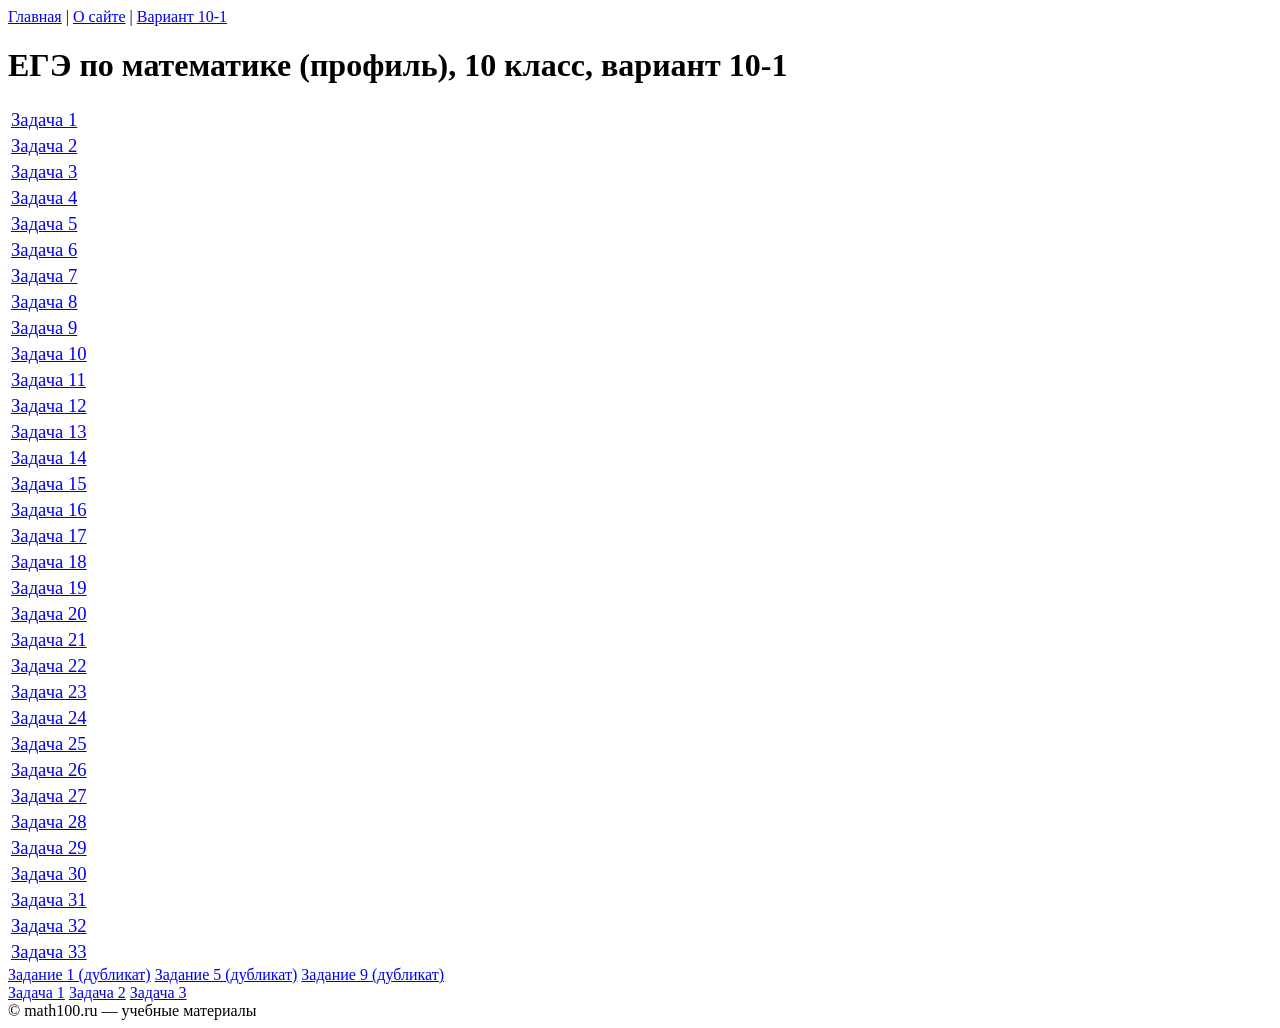
<file: console/testdata/variant_sample.html>
<!DOCTYPE html>
<html lang="ru"><head><meta charset="utf-8"><title>Профильный ЕГЭ 2027, вариант 10-1</title></head>
<body>
<header><a href="https://math100.ru/">Главная</a> | <a href="https://math100.ru/about/">О сайте</a> | <a href="https://math100.ru/prof-ege-2027-10-1/">Вариант 10-1</a></header>
<main><h1>ЕГЭ по математике (профиль), 10 класс, вариант 10-1</h1>
<table class="math100-variant"><tbody>
<tr><td><span style="font-size: 14pt; font-family: 'times new roman', times, serif;"><a href="https://math100.ru/ege_profil_10_1-1/">Задача 1</a></span></td></tr>
<tr><td><span style="font-size: 14pt; font-family: 'times new roman', times, serif;"><a href="https://math100.ru/ege_profil_10_1-2/">Задача 2</a></span></td></tr>
<tr><td><span style="font-size: 14pt; font-family: 'times new roman', times, serif;"><a href="https://math100.ru/ege_profil_10_1-3/">Задача 3</a></span></td></tr>
<tr><td><span style="font-size: 14pt; font-family: 'times new roman', times, serif;"><a href="https://math100.ru/ege_profil_10_1-4/">Задача 4</a></span></td></tr>
<tr><td><span style="font-size: 14pt; font-family: 'times new roman', times, serif;"><a href="https://math100.ru/ege_profil_10_1-5/">Задача 5</a></span></td></tr>
<tr><td><span style="font-size: 14pt; font-family: 'times new roman', times, serif;"><a href="https://math100.ru/ege_profil_10_1-6/">Задача 6</a></span></td></tr>
<tr><td><span style="font-size: 14pt; font-family: 'times new roman', times, serif;"><a href="https://math100.ru/ege_profil_10_1-7/">Задача 7</a></span></td></tr>
<tr><td><span style="font-size: 14pt; font-family: 'times new roman', times, serif;"><a href="https://math100.ru/ege_profil_10_1-8/">Задача 8</a></span></td></tr>
<tr><td><span style="font-size: 14pt; font-family: 'times new roman', times, serif;"><a href="https://math100.ru/ege_profil_10_1-9/">Задача 9</a></span></td></tr>
<tr><td><span style="font-size: 14pt; font-family: 'times new roman', times, serif;"><a href="https://math100.ru/ege_profil_10_1-10/">Задача 10</a></span></td></tr>
<tr><td><span style="font-size: 14pt; font-family: 'times new roman', times, serif;"><a href="https://math100.ru/ege_profil_10_1-11/">Задача 11</a></span></td></tr>
<tr><td><span style="font-size: 14pt; font-family: 'times new roman', times, serif;"><a href="https://math100.ru/ege_profil_10_1-12/">Задача 12</a></span></td></tr>
<tr><td><span style="font-size: 14pt; font-family: 'times new roman', times, serif;"><a href="https://math100.ru/ege_profil_10_1-13/">Задача 13</a></span></td></tr>
<tr><td><span style="font-size: 14pt; font-family: 'times new roman', times, serif;"><a href="https://math100.ru/ege_profil_10_1-14/">Задача 14</a></span></td></tr>
<tr><td><span style="font-size: 14pt; font-family: 'times new roman', times, serif;"><a href="https://math100.ru/ege_profil_10_1-15/">Задача 15</a></span></td></tr>
<tr><td><span style="font-size: 14pt; font-family: 'times new roman', times, serif;"><a href="https://math100.ru/ege_profil_10_1-16/">Задача 16</a></span></td></tr>
<tr><td><span style="font-size: 14pt; font-family: 'times new roman', times, serif;"><a href="https://math100.ru/ege_profil_10_1-17/">Задача 17</a></span></td></tr>
<tr><td><span style="font-size: 14pt; font-family: 'times new roman', times, serif;"><a href="https://math100.ru/ege_profil_10_1-18/">Задача 18</a></span></td></tr>
<tr><td><span style="font-size: 14pt; font-family: 'times new roman', times, serif;"><a href="https://math100.ru/ege_profil_10_1-19/">Задача 19</a></span></td></tr>
<tr><td><span style="font-size: 14pt; font-family: 'times new roman', times, serif;"><a href="https://math100.ru/ege_profil_10_1-20/">Задача 20</a></span></td></tr>
<tr><td><span style="font-size: 14pt; font-family: 'times new roman', times, serif;"><a href="https://math100.ru/ege_profil_10_1-21/">Задача 21</a></span></td></tr>
<tr><td><span style="font-size: 14pt; font-family: 'times new roman', times, serif;"><a href="https://math100.ru/ege_profil_10_1-22/">Задача 22</a></span></td></tr>
<tr><td><span style="font-size: 14pt; font-family: 'times new roman', times, serif;"><a href="https://math100.ru/ege_profil_10_1-23/">Задача 23</a></span></td></tr>
<tr><td><span style="font-size: 14pt; font-family: 'times new roman', times, serif;"><a href="https://math100.ru/ege_profil_10_1-24/">Задача 24</a></span></td></tr>
<tr><td><span style="font-size: 14pt; font-family: 'times new roman', times, serif;"><a href="https://math100.ru/ege_profil_10_1-25/">Задача 25</a></span></td></tr>
<tr><td><span style="font-size: 14pt; font-family: 'times new roman', times, serif;"><a href="https://math100.ru/ege_profil_10_1-26/">Задача 26</a></span></td></tr>
<tr><td><span style="font-size: 14pt; font-family: 'times new roman', times, serif;"><a href="https://math100.ru/ege_profil_10_1-27/">Задача 27</a></span></td></tr>
<tr><td><span style="font-size: 14pt; font-family: 'times new roman', times, serif;"><a href="https://math100.ru/ege_profil_10_1-28/">Задача 28</a></span></td></tr>
<tr><td><span style="font-size: 14pt; font-family: 'times new roman', times, serif;"><a href="https://math100.ru/ege_profil_10_1-29/">Задача 29</a></span></td></tr>
<tr><td><span style="font-size: 14pt; font-family: 'times new roman', times, serif;"><a href="https://math100.ru/ege_profil_10_1-30/">Задача 30</a></span></td></tr>
<tr><td><span style="font-size: 14pt; font-family: 'times new roman', times, serif;"><a href="https://math100.ru/ege_profil_10_1-31/">Задача 31</a></span></td></tr>
<tr><td><span style="font-size: 14pt; font-family: 'times new roman', times, serif;"><a href="https://math100.ru/ege_profil_10_1-32/">Задача 32</a></span></td></tr>
<tr><td><span style="font-size: 14pt; font-family: 'times new roman', times, serif;"><a href="https://math100.ru/ege_profil_10_1-33/">Задача 33</a></span></td></tr>
</tbody></table>
<nav class="sidebar-variant-dup">
<a href="https://math100.ru/ege_profil_10_1-1/">Задание 1 (дубликат)</a>
<a href="https://math100.ru/ege_profil_10_1-5/">Задание 5 (дубликат)</a>
<a href="https://math100.ru/ege_profil_10_1-9/">Задание 9 (дубликат)</a>
</nav>
<!-- task-10: ссылки базового варианта (baza_*) с текстом «Задача N» —
     основной паттерн должен найти и их; сортировка по N смешает оба набора -->
<nav class="sidebar-baz-variant">
<a href="https://math100.ru/baza_2025_17_1-1/">Задача 1</a>
<a href="https://math100.ru/baza_2025_17_1-2/">Задача 2</a>
<a href="https://math100.ru/baza_2025_17_1-3/">Задача 3</a>
</nav>
<!-- task-10: чужой якорь БЕЗ текста «Задача N» — НЕ должен попасть в список -->
<a href="https://math100.ru/ege_profil_5_1-1/"></a>
<footer>© math100.ru — учебные материалы</footer>
</main></body></html>
</file>
